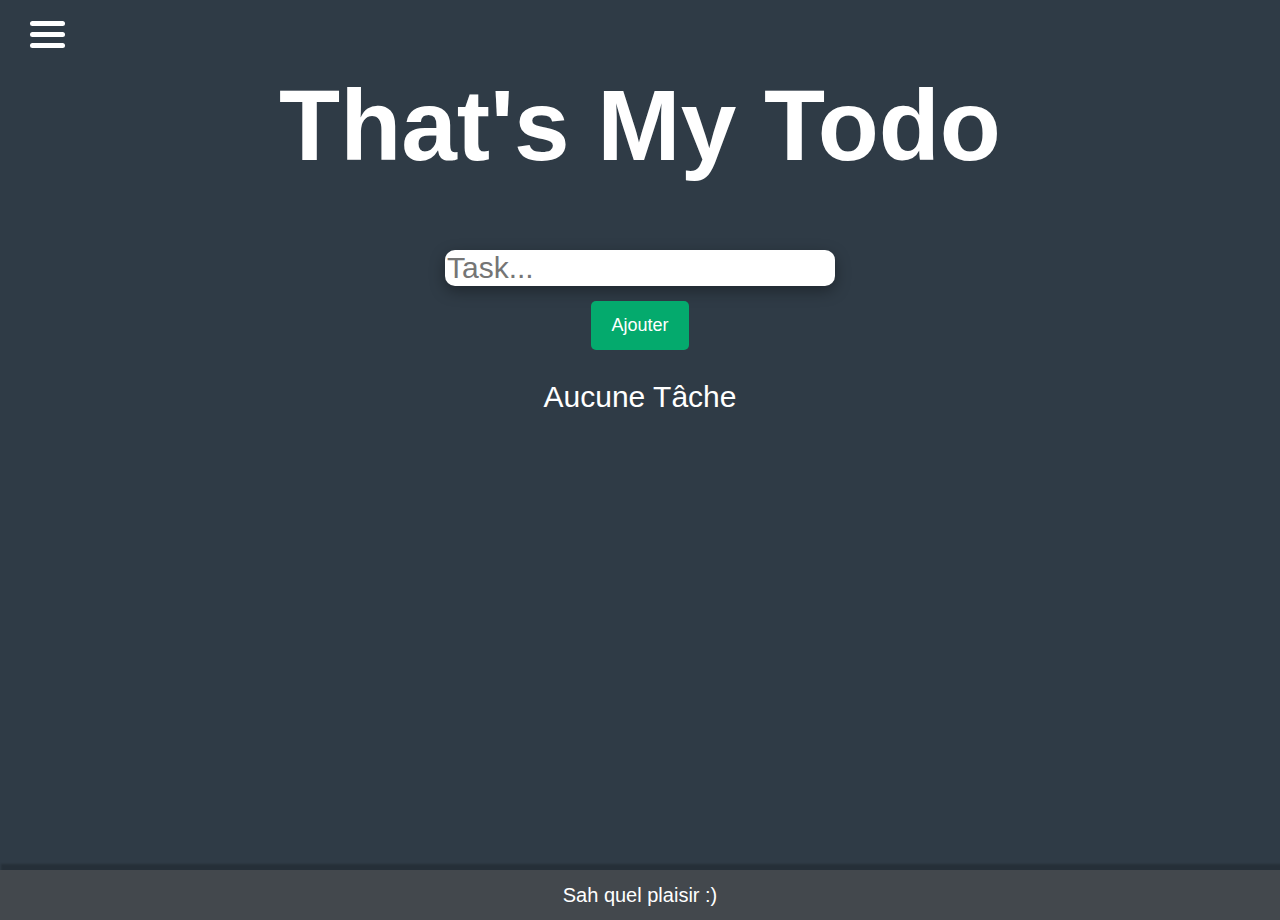
<file: index.html>
<!DOCTYPE html>
<html lang="fr">

<head>
    <link href="./index.css" rel="stylesheet">
    <link href="./common.css" rel="stylesheet">
    <link rel="icon" href="https://i.ibb.co/wRB93yT/to-do-list.png" type="image/png">
    <title>TODO List</title>
    <meta charset="utf-8">
</head>

<body>
    <div class="container">
        <!-- Menu Burger -->
        <div id="mySidenav" class="sidenav">
            <a id="closeBtn" href="#" class="close">&times;</a>
            <ul>
                <li><a href="#">Accueil</a></li>
                <li><a href="./contact.html">Contact</a></li>
                <li><a href="./aide.html">Aide</a></li>
            </ul>
        </div>

        <!-- Bouton Burger -->
        <div>
            <a href="#" id="openBtn">
                <span class="burger-icon">
                    <span></span>
                    <span></span>
                    <span></span>
                </span>
            </a>

            <h1>That's My Todo</h1>
        </div>

        <!-- Menu des tâches -->
        <form onsubmit="addTask()">
            <input id="task-input" type="text" placeholder="Task..." required>
            <button class="addbutton">Ajouter</button>
        </form>
        
        <div id="tasks" class="tasks">
        </div>
    </div>


    <!-- Footer -->
    <footer class="footer">
        <p class="text-footer">Sah quel plaisir :)</p>
    </footer>


    <!-- Script -->
    <script src="./script.js"></script>
    <script src="./burger.js"></script>
</body>

</html>
</file>
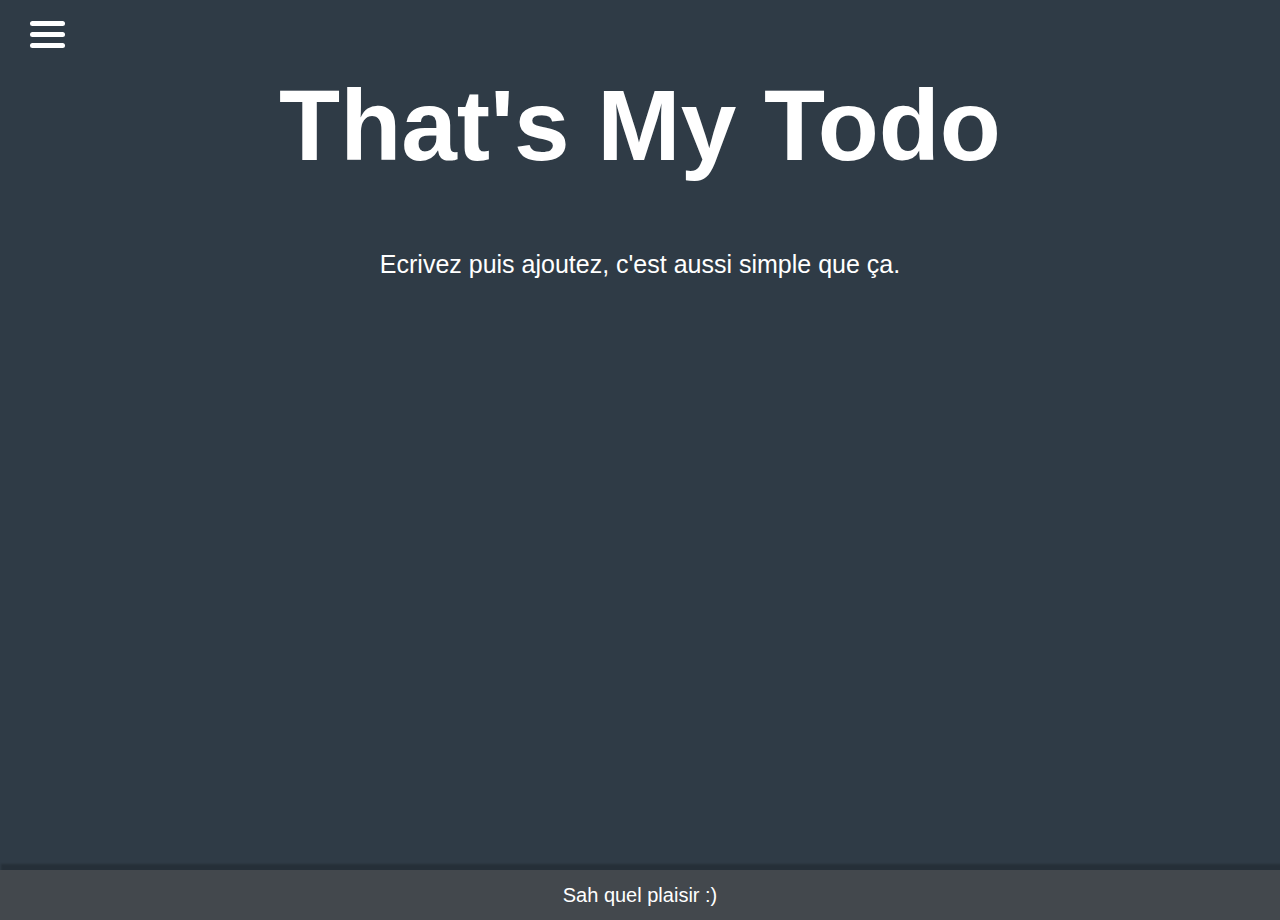
<file: aide.html>
<!DOCTYPE html>
<html lang="fr">

<head>
    <link href="./aide.css" rel="stylesheet">
    <link href="./common.css" rel="stylesheet">
    <link rel="icon" href="https://i.ibb.co/wRB93yT/to-do-list.png" type="image/png">
    <title>TODO List</title>
    <meta charset="utf-8">
</head>

<body>
    <div class="container">
        <!-- Menu Burger -->
        <div id="mySidenav" class="sidenav">
            <a id="closeBtn" href="#" class="close">&times;</a>
            <ul>
                <li><a href="./index.html">Accueil</a></li>
                <li><a href="./contact.html">Contact</a></li>
                <li><a href="#">Aide</a></li>
            </ul>
        </div>

        <!-- Bouton Burger -->
        <div>
            <a href="#" id="openBtn">
                <span class="burger-icon">
                    <span></span>
                    <span></span>
                    <span></span>
                </span>
            </a>

            <h1>That's My Todo</h1>

            <p>Ecrivez puis ajoutez, c'est aussi simple que ça.</p>
        </div>
    </div>


    <!-- Footer -->
    <footer class="footer">
        <p class="text-footer">Sah quel plaisir :)</p>
    </footer>


    <!-- Script -->
    <script src="./burger.js"></script>
</body>

</html>
</file>
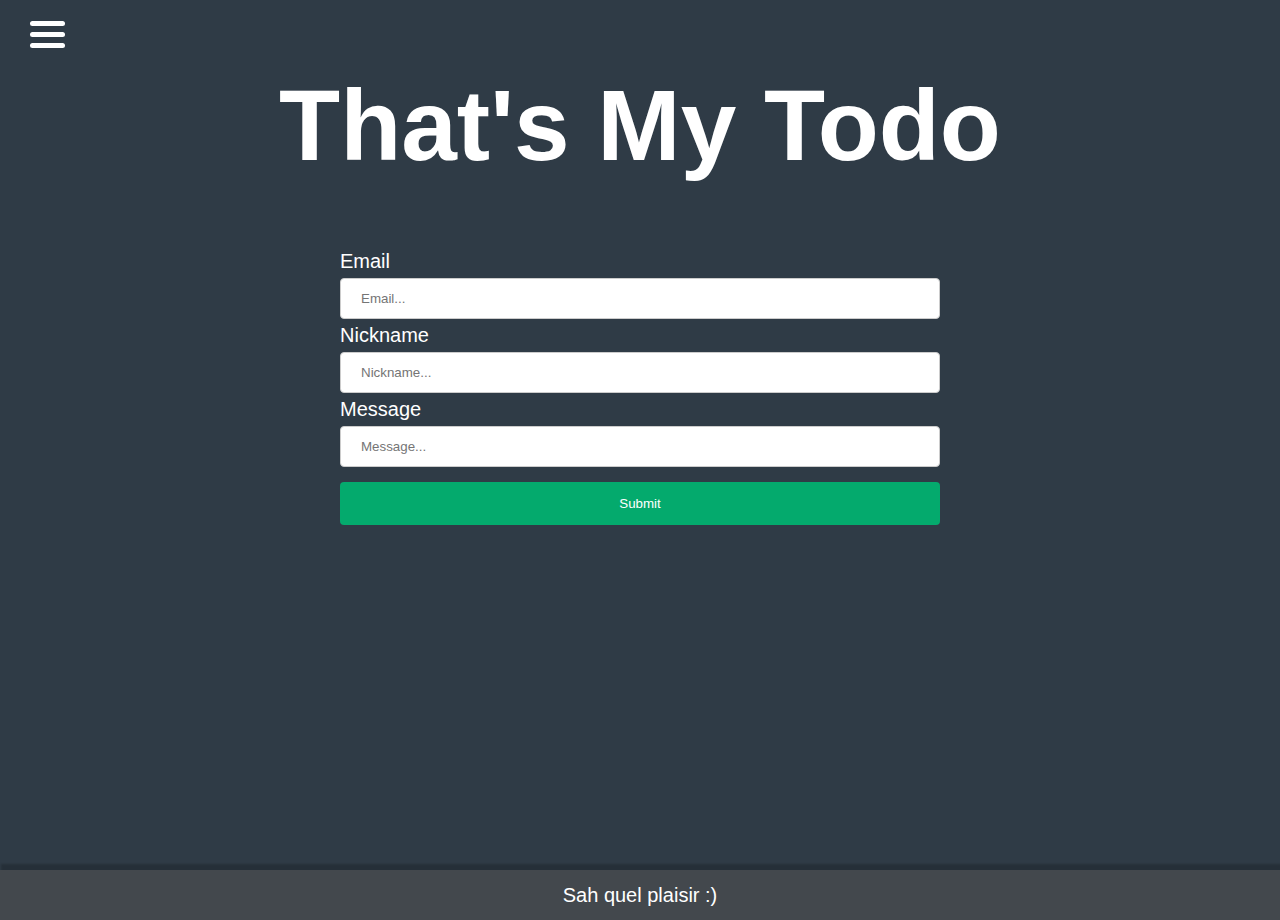
<file: contact.html>
<!DOCTYPE html>
<html lang="fr">

<head>
    <link href="./contact.css" rel="stylesheet">
    <link href="./common.css" rel="stylesheet">
    <link rel="icon" href="https://i.ibb.co/wRB93yT/to-do-list.png" type="image/png">
    <title>TODO List</title>
    <meta charset="utf-8">
</head>

<body>
    <div class="container">
        <!-- Menu Burger -->
        <div id="mySidenav" class="sidenav">
            <a id="closeBtn" href="#" class="close">&times;</a>
            <ul>
                <li><a href="./index.html">Accueil</a></li>
                <li><a href="#">Contact</a></li>
                <li><a href="./aide.html">Aide</a></li>
            </ul>
        </div>

        <!-- Bouton Burger -->
        <div>
            <a href="#" id="openBtn">
                <span class="burger-icon">
                    <span></span>
                    <span></span>
                    <span></span>
                </span>
            </a>

            <h1>That's My Todo</h1>
        </div>

        <!-- Formulaire -->
        <form class="form">
            <label for="email">Email</label>
            <input type="text" id="email" name="email" placeholder="Email...">

            <label for="nickname">Nickname</label>
            <input type="text" id="nickname" name="nickname" placeholder="Nickname...">

            <label for="message">Message</label>
            <input type="text" id="message" name="message" placeholder="Message...">

            <input type="submit" value="Submit">
        </form>
    </div>

    <!-- Footer -->
    <footer class="footer">
        <p class="text-footer">Sah quel plaisir :)</p>
    </footer>
    
    <!-- Script -->
    <script src="./burger.js"></script>
</body>

</html>
</file>
<file: index.css>
/* Style pour l'input de la tâche centré */
input {
    /*Apparence*/
    border: none;
    border-radius: 10px;
    -webkit-appearance: none;
    box-shadow: rgba(0, 0, 0, 0.35) 0px 5px 15px;

    /*Center*/
    display: block;
    margin: auto;
    margin-bottom: 15px;

    /*Police*/
    font-family: inherit;
    font-size: 30px;
}

/* Bouton pour ajouter les tâches centré */
.addbutton {
    /*Centrer et grossir le bouton*/
    margin: auto;
    display: block;
    font-family: inherit;
    font-size: large;
    border-radius: 5px;
    background-color: #04AA6D;
    color: white;
    padding: 14px 20px;
    margin-top:10px;
    margin-bottom: 5px;
    border: none;
    cursor: pointer;
}

/* Style pour le texte quand il y a aucune tâche */
.no-task-text {
    color: white;
    text-align: center;
    font-size: 30px;
    font-family: inherit;
}

/* Style pour la div contenant toutes les task */
.tasks {
    margin-left: 30%;
    margin-right: 30%;
    margin-top: 20px;
    margin-bottom: 50px;
}

/* Style pour chaque tâche individuelle */
.task {
    background-color: white;
    margin-bottom: 15px;
    padding-top: 20px;
    padding-bottom: 20px;
    padding-left: 20px;
    padding-right: 20px;
    border-radius: 20px;
    box-shadow: rgba(0, 0, 0, 0.35) 0px 5px 15px;
}

/* Style tu texte de la tâche */
.task-text {
    display: inline-block;
    margin-top: 0;
    margin-bottom: 0;
    font-family: inherit;
}

/* Style des boutons tâche effectué et de suppresion */
.task-button {
    float: right;
    margin-left: 15px;
    border-radius: 5px;
    background-color: #04AA6D;
    padding: 4px;
    border: none;
    cursor: pointer;
}
</file>
<file: common.css>
body {
    background-color: #2f3b46;
    font-family: -apple-system, BlinkMacSystemFont, 'Segoe UI', Roboto, Oxygen, Ubuntu, Cantarell, 'Open Sans', 'Helvetica Neue', sans-serif;
}

html,
body {
    height: 100%;
    margin: 0;
}

.container {
    min-height: 100%;
    margin-bottom: -50px;
}

h1 {
    text-align: center;
    color: white;
    font-size: 100px;
    margin-top: 10px;
}

/* BURGER MENU */
.sidenav {
    height: 100%;
    width: 250px;
    position: fixed;
    z-index: 1;
    top: 0;
    left: -250px;
    background-color: #e8e8e8;
    padding-top: 60px;
    transition: left 0.5s ease;
}

.sidenav ul {
    list-style-type: none;
    padding: 0;
    margin: 0;
}

/* Sidenav menu links */
.sidenav a {
    padding: 8px 8px 8px 32px;
    text-decoration: none;
    font-size: 25px;
    color: #818181;
    display: block;
    transition: 0.3s;
}

.sidenav a:hover {
    color: #111;
}

/* Active class */
.sidenav.active {
    left: 0;
    box-shadow: 5px 0px 2px 1px rgba(0, 0, 0, 0.2);
}

/* Close btn */
.sidenav .close {
    position: absolute;
    top: 0;
    right: 25px;
    font-size: 36px;
}

.burger-icon span {
    display: block;
    width: 35px;
    height: 5px;
    background-color: white;
    margin: 6px 0;
    border-radius: 3px;
}

.burger-icon {
    display: inline-block;
    margin-left: 30px;
    margin-top: 15px;
}

.footer {
    height: 50px;
}

.footer {
    background-color: #43484d;
    box-shadow: 2px -5px 2px 1px rgba(0, 0, 0, 0.2);
}

.text-footer {
    color: white;
    font-size: 20px;
    text-align: center;
    position: relative;
    top: 50%;
    -ms-transform: translateY(-50%);
    -webkit-transform: translateY(-50%);
    transform: translateY(-50%);
}
</file>
<file: aide.css>
p {
    text-align: center;
    color: white;
    font-size: 25px;
}
</file>
<file: contact.css>
input[type=text], select {
    width: 100%;
    padding: 12px 20px;
    display: inline-block;
    border: 1px solid #ccc;
    border-radius: 4px;
    margin-top:5px;
    margin-bottom: 5px;
    box-sizing: border-box;
  }
  
  input[type=submit] {
    width: 100%;
    background-color: #04AA6D;
    color: white;
    padding: 14px 20px;
    margin-top:10px;
    margin-bottom: 5px;
    border: none;
    border-radius: 4px;
    cursor: pointer;
  }
  
  input[type=submit]:hover {
    background-color: #45a049;
  }

  label {
    font-size: 20px;
    font-family: inherit;
    color: white;
    margin: 15px 0;
  }

  .form {
      margin: auto;
      width: 600px;
  }
</file>
